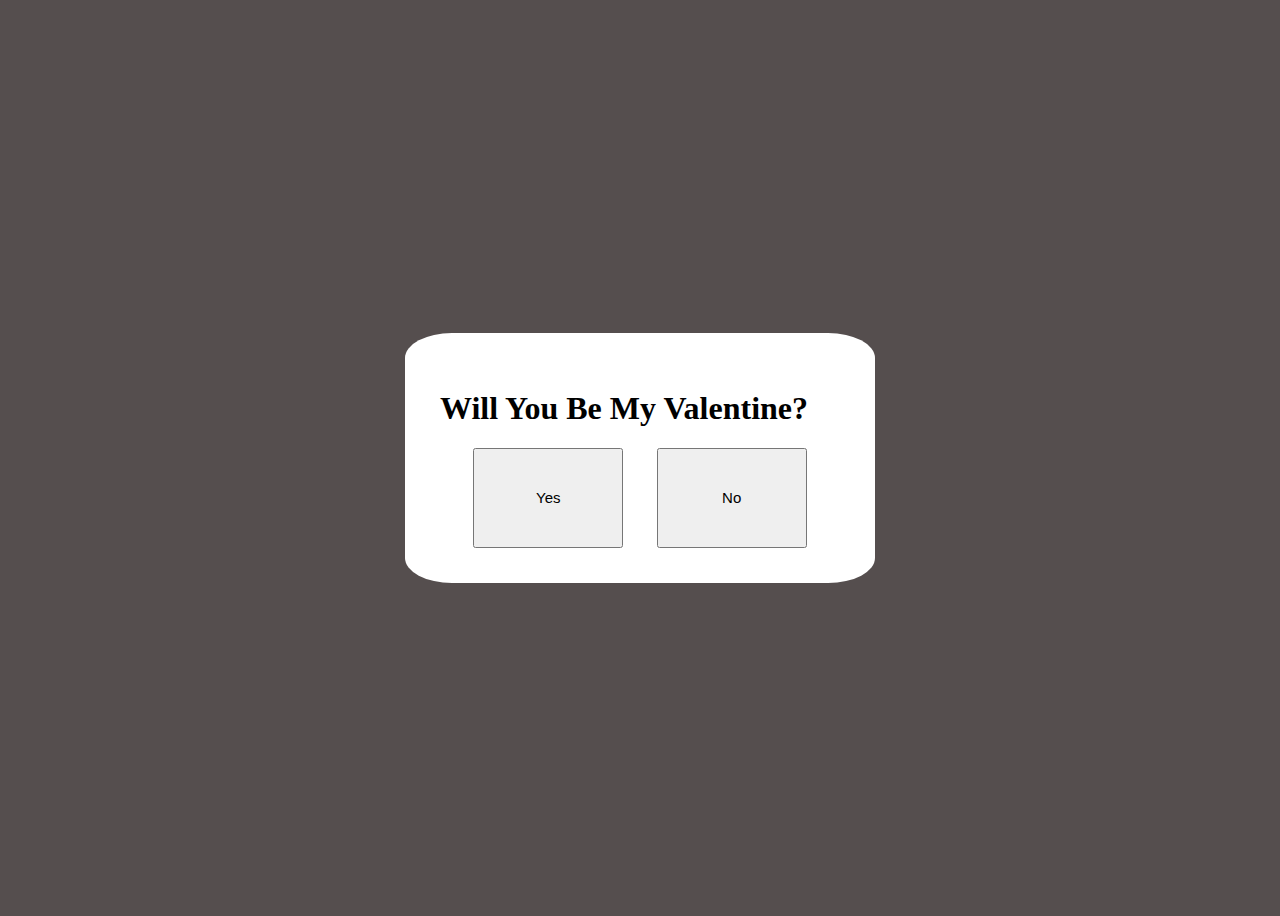
<file: index.html>
<!DOCTYPE html>
<html lang="en">
<head>
    <meta charset="UTF-8">
    <meta http-equiv="X-UA-Compatible" content="IE=edge">
    <meta name="viewport" content="width=device-width, initial-scale=1.0">
    <title>Document</title>
    <link rel="stylesheet" href="style.css">
</head>
<body>
    <div class="container">
        <h1 class="question">Will You Be My Valentine?</h1>
        <div class="answer">
            <a href="aii.html"><button class="yes">Yes</button></a>
            <a href="ok.html"><button class="no">No</button></a>
        </div>
    </div>
</body>
</html>
</file>
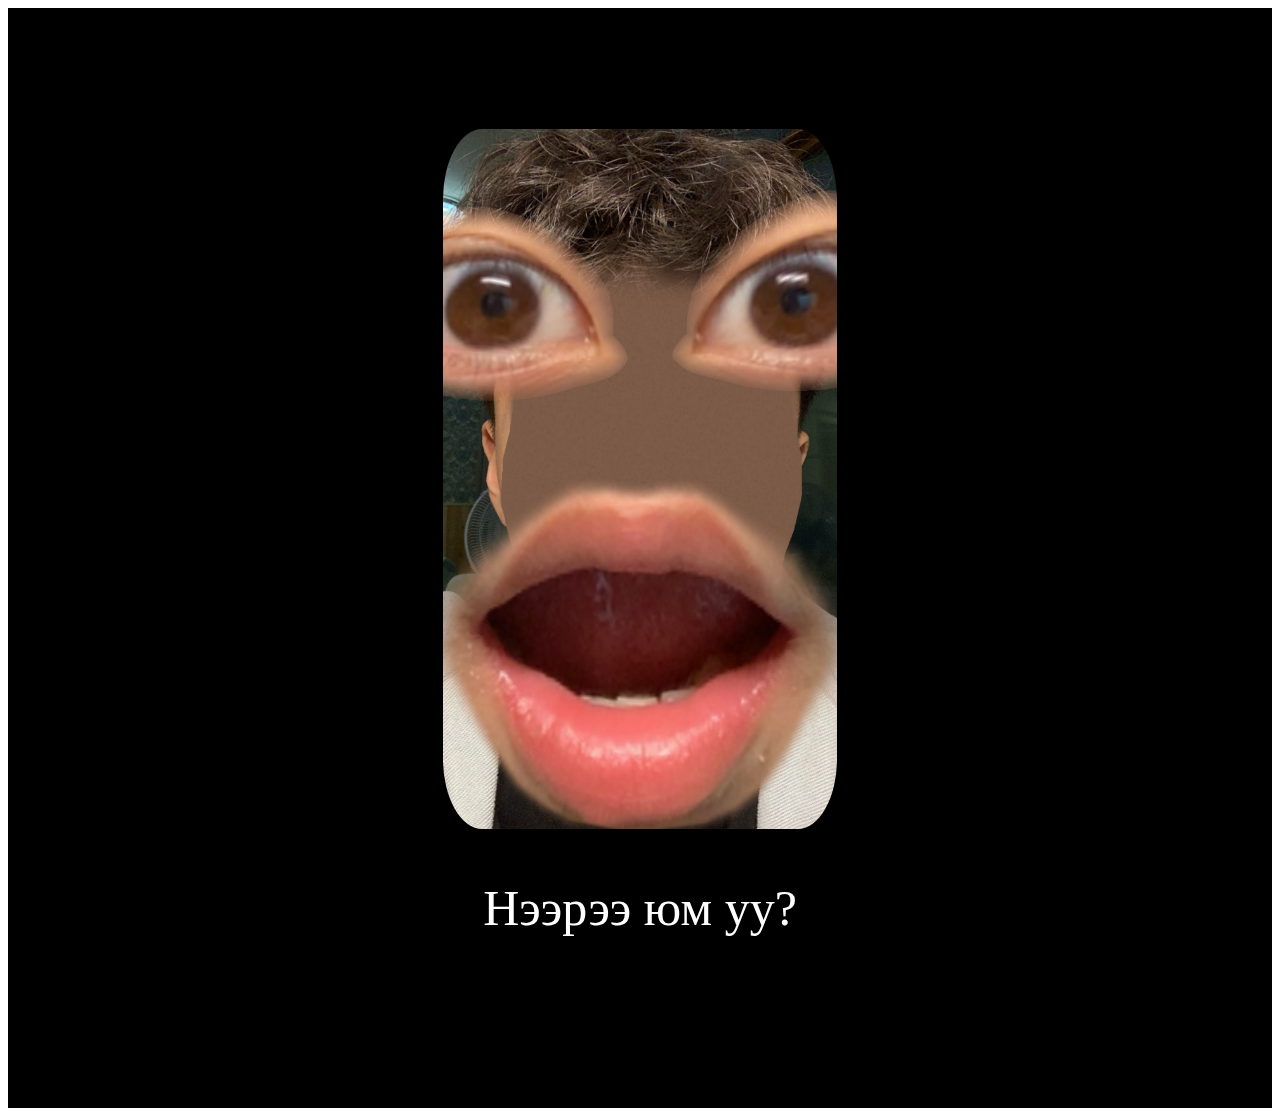
<file: aii.html>
<!DOCTYPE html>
<html lang="en">
<head>
    <meta charset="UTF-8">
    <meta name="viewport" content="width=device-width, initial-scale=1.0">
    <title>Document</title>
    <link rel="stylesheet" href="ok.css">
</head>
<body>
    <div class="container">
        <img src="aii.jpg" class="zurg">
        <p>Нээрээ юм уу?</p>
    </div>
</body>
</html>
</file>
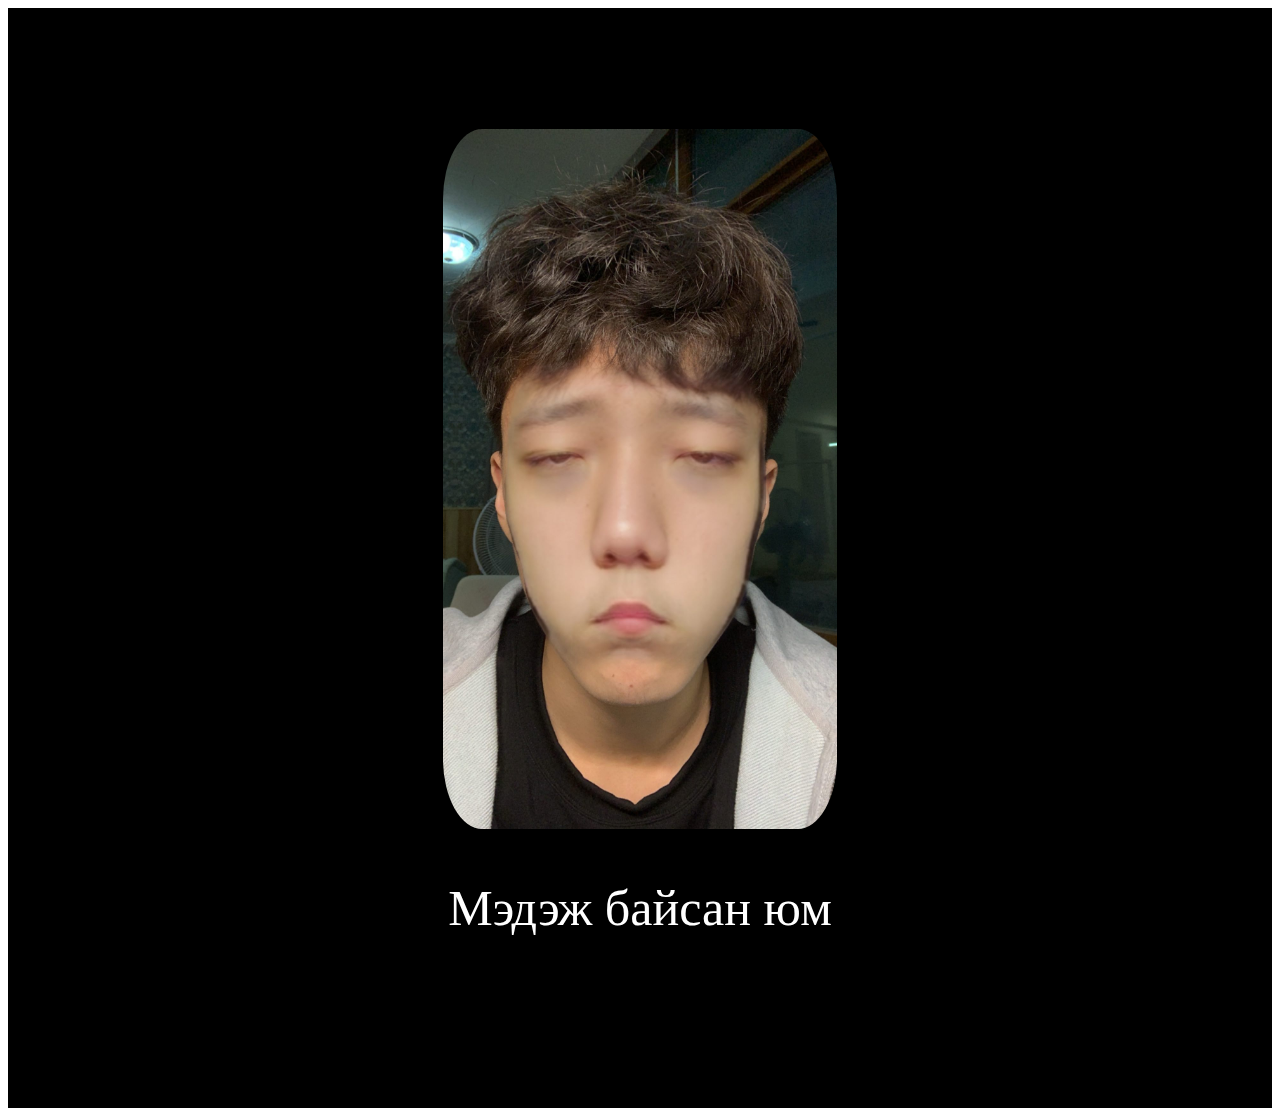
<file: ok.html>
<!DOCTYPE html>
<html lang="en">
<head>
    <meta charset="UTF-8">
    <meta name="viewport" content="width=device-width, initial-scale=1.0">
    <title>Document</title>
    <link rel="stylesheet" href="ok.css">
</head>

<body>
    <div class="container">
            <img src="ok.jpg" class="zurg">
            <p>Мэдэж байсан юм</p>
    </div>
</body>
</html>
</file>
<file: style.css>
body{
    background-color: rgb(85, 78, 78);
    display: flex;
    justify-content: center;
    align-items: center;
    height: 100vh;
}
.container{
    background-color: white;
    padding: 35px;
    width:400px;
    border-radius:10%;
}
h3{
    text-decoration: none;
    padding: 5px;
    font-size: 20px;
}
.answer{
    display: flex;
    flex-direction: row;
    justify-content: space-evenly;
}
.yes , .no{
    height: 100px;
    width: 150px;
    padding: 30px;
    font-size: 15px;
}
</file>
<file: ok.css>
.container{
    display: flex;
    flex-direction: column;
    justify-content: center;
    align-items: center;
    background-color: black;
    height: 1100px;
}
.zurg{
    height: 700px;
    width: auto;
    border-radius: 10%;
}
p{
    color: white;
    font-size: 50px;
}
</file>
